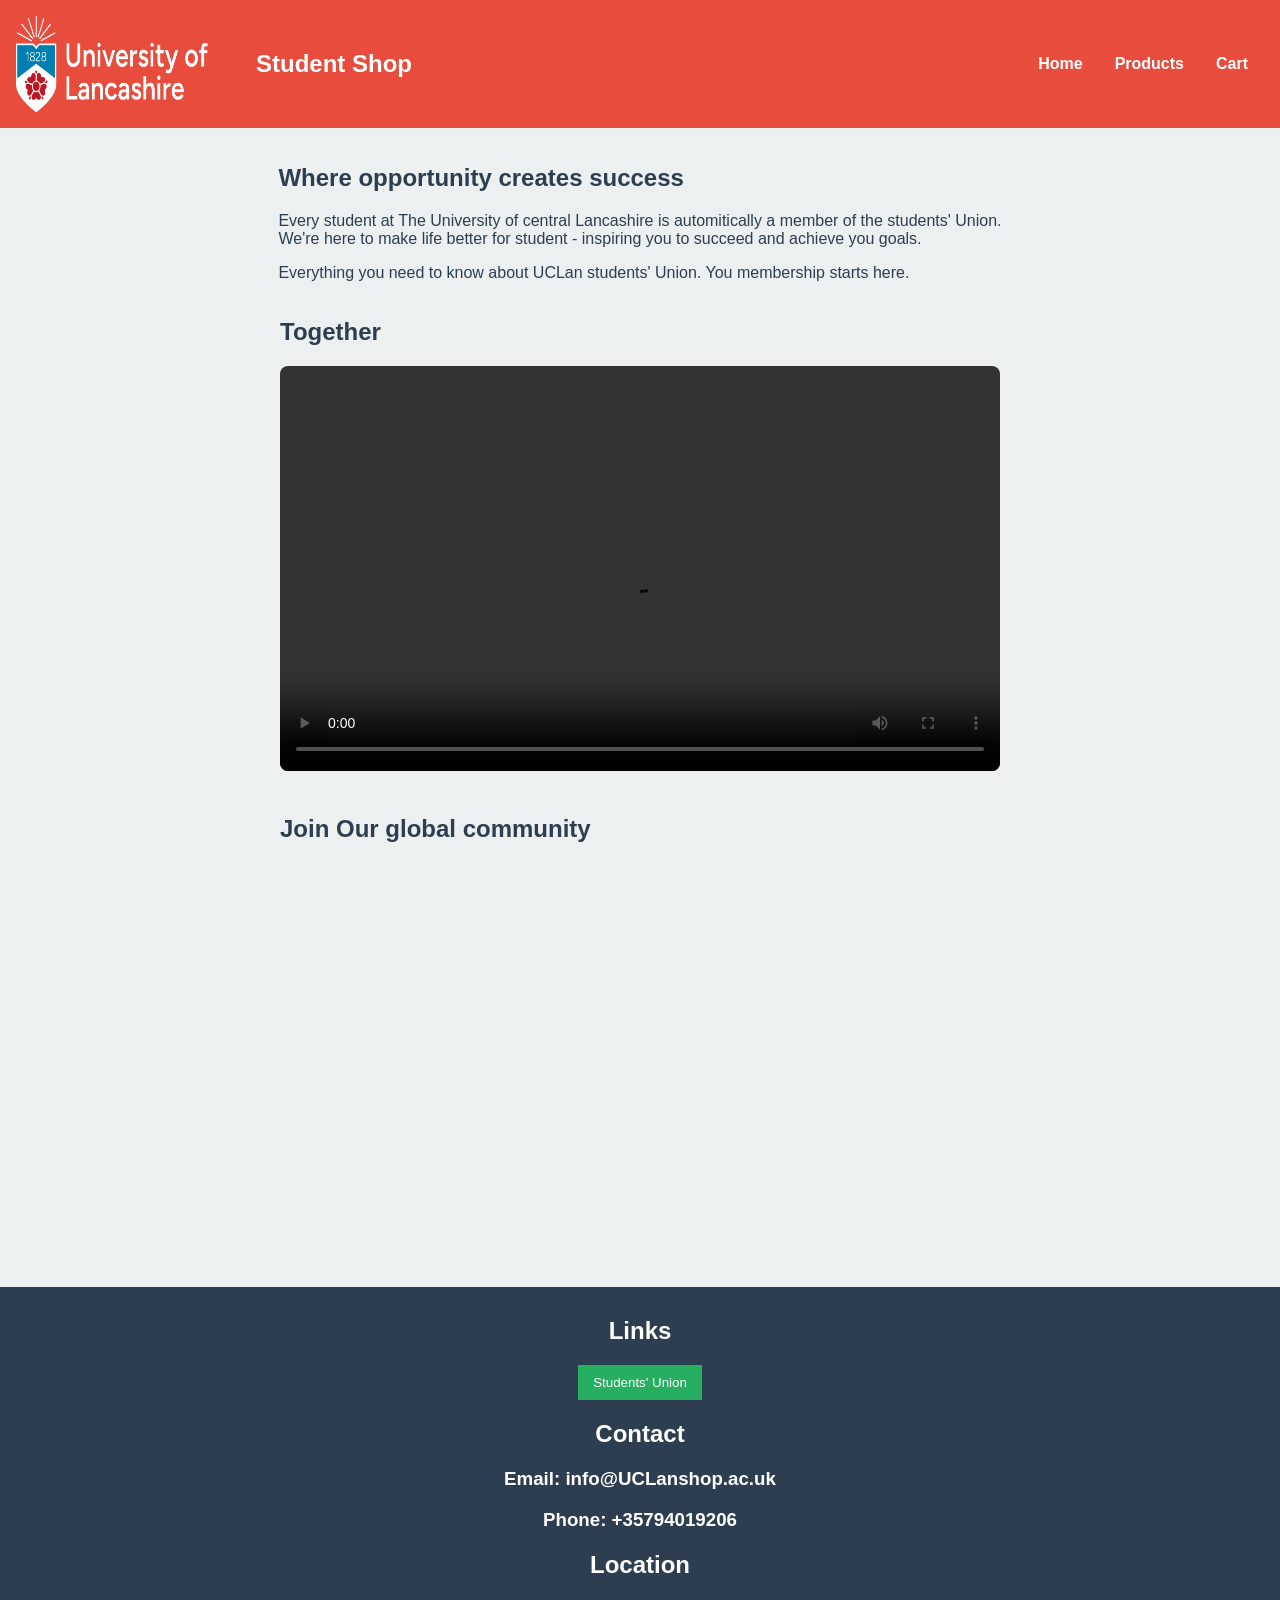
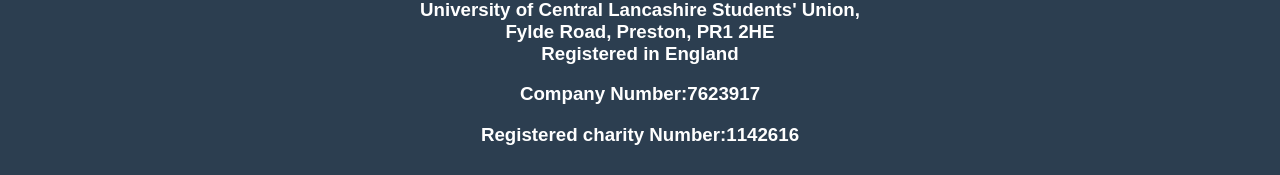
<file: index.html>
<!DOCTYPE html>
<html lang="en">
<head>
    <meta charset="UTF-8">
    <meta name="viewport" content="width=device-width, initial-scale=1.0">
    <title> Student Union Shop </title>
    <link rel="stylesheet" href="style/index.css">
</head>
<body>
    <header>
        <nav class="navbar">
            <div class="nav-left ">
                <img  src="resources/images/logo_reverse.png" alt="UCLan logo">
                <h1  >Student Shop</h1>
            </div>
            
           <div>
             <ul class="nav-menu">
                <li><a href="index.html">Home</a></li>
                <li><a href="products.html">Products</a></li>
                <li><a href="cart.html">Cart</a></li>
            </ul>
           </div>
        </nav>

    </header>
    <main class="main-section">
        <section>
            <h1>Where opportunity creates success</h1>
            <p>Every student at The University of central Lancashire is automitically a member of the students' Union.<br> We're here to make life better for student - inspiring you to succeed and achieve you goals.</p> 
            <p>Everything you need to know about UCLan students' Union. You membership starts here.</p>
        </section>
    
        <section class="video-section">
            <div>
                <h2>Together</h2>
            <video controls class="main-video" src="resources/video/video.mp4" type="video/mp4" title="Together" allowfullscreen >
            </video>
            </div>
            <div>
                <h2>Join Our global community</h2>
            <iframe src="https://www.youtube.com/embed/vzbO3x3OUJQ" title="Join Our global community" allowfullscreen>
            </iframe>
            </div>
        </section>
    
    </main>
    <footer>
         <div class="">
            <h2 class="">Links</h2>
            <button>Students' Union</button>
            

        </div>
                     
            <div class="">
                <h2>Contact</h2>
                
                <h3>Email: info@UCLanshop.ac.uk</h3>
                <h3>Phone: +35794019206</h3>
                
            </div>
                 
       
        <div class="">
            <h2 class="">Location</h2>
            <h3>University of Central Lancashire Students' Union,<br>Fylde Road, Preston, PR1 2HE <br> Registered in England </h3>
            <h3>Company Number:7623917</h3>
            <h3>Registered charity Number:1142616</h3>
           

        </div>

    </footer>
</body>
</html>
</file>
<file: style/index.css>
/* COLOUR */
:root {
  --primary-red: #E74C3C;
  --primary-blue: #3498DB;
  --primary-green: #27AE60;
  --orange: #E67E22;
  --purple: #8E44AD;
  --gold: #F1C40F;
  --silver: #BDC3C7;
  --dark: #2C3E50;
  --light: #ECF0F1;
}


body {
  font-family: Arial, sans-serif;
  margin: 0 ;
  background-color: var(--light);
  color: var(--dark);
}

header {
  background-color: var(--primary-red);
  padding: 1rem;
  color: white;
  text-align: center;
}

/* nav style */

.navbar{
  display: flex;
  justify-content: space-between; 
  align-items: center;
}

.nav-left{
  display: flex;
  gap: 3rem;
  align-items: center;
}

.nav-menu{
   display: flex;
   justify-content: space-around;
  
}

ul {
  list-style: none;
}

nav img {
  width: 12rem;
  height: 6rem;
}
nav a {
  color: white;
  text-decoration: none;
  margin: 1rem;
   font-weight: bold;
}

nav a:hover {
  text-decoration: underline;
}

/* main body */

.main-section {
  display: flex;
  flex-direction: column;
  align-items: center;  
  padding: 1rem;  
 
}
.video-section {
  display: flex;          
  gap: 20px; 
  flex-direction: column;             
  justify-content: center;
}


.main-video, .video-section iframe {
  width: 720px;  
  max-width: 100%;
  aspect-ratio: 16 / 9;
  border: none;
  border-radius: 8px;
  object-fit: cover;
}




button {
  background-color: var(--primary-green);
  color: white;
  border: none;
  padding: 10px 15px;
  cursor: pointer;
}

button:hover {
  background-color: var(--orange);
}

.product-grid {
  display: grid;
  grid-template-columns: repeat(auto-fit, minmax(220px, 1fr));
  gap: 20px;
}

.product {
  background: white;
  padding: 15px;
  border: 1px solid var(--silver);
}

.out-of-stock {
  opacity: 0.4;
}

footer {
  text-align: center;
  padding: 10px;
  background: var(--dark);
  color: white;
}
</file>
